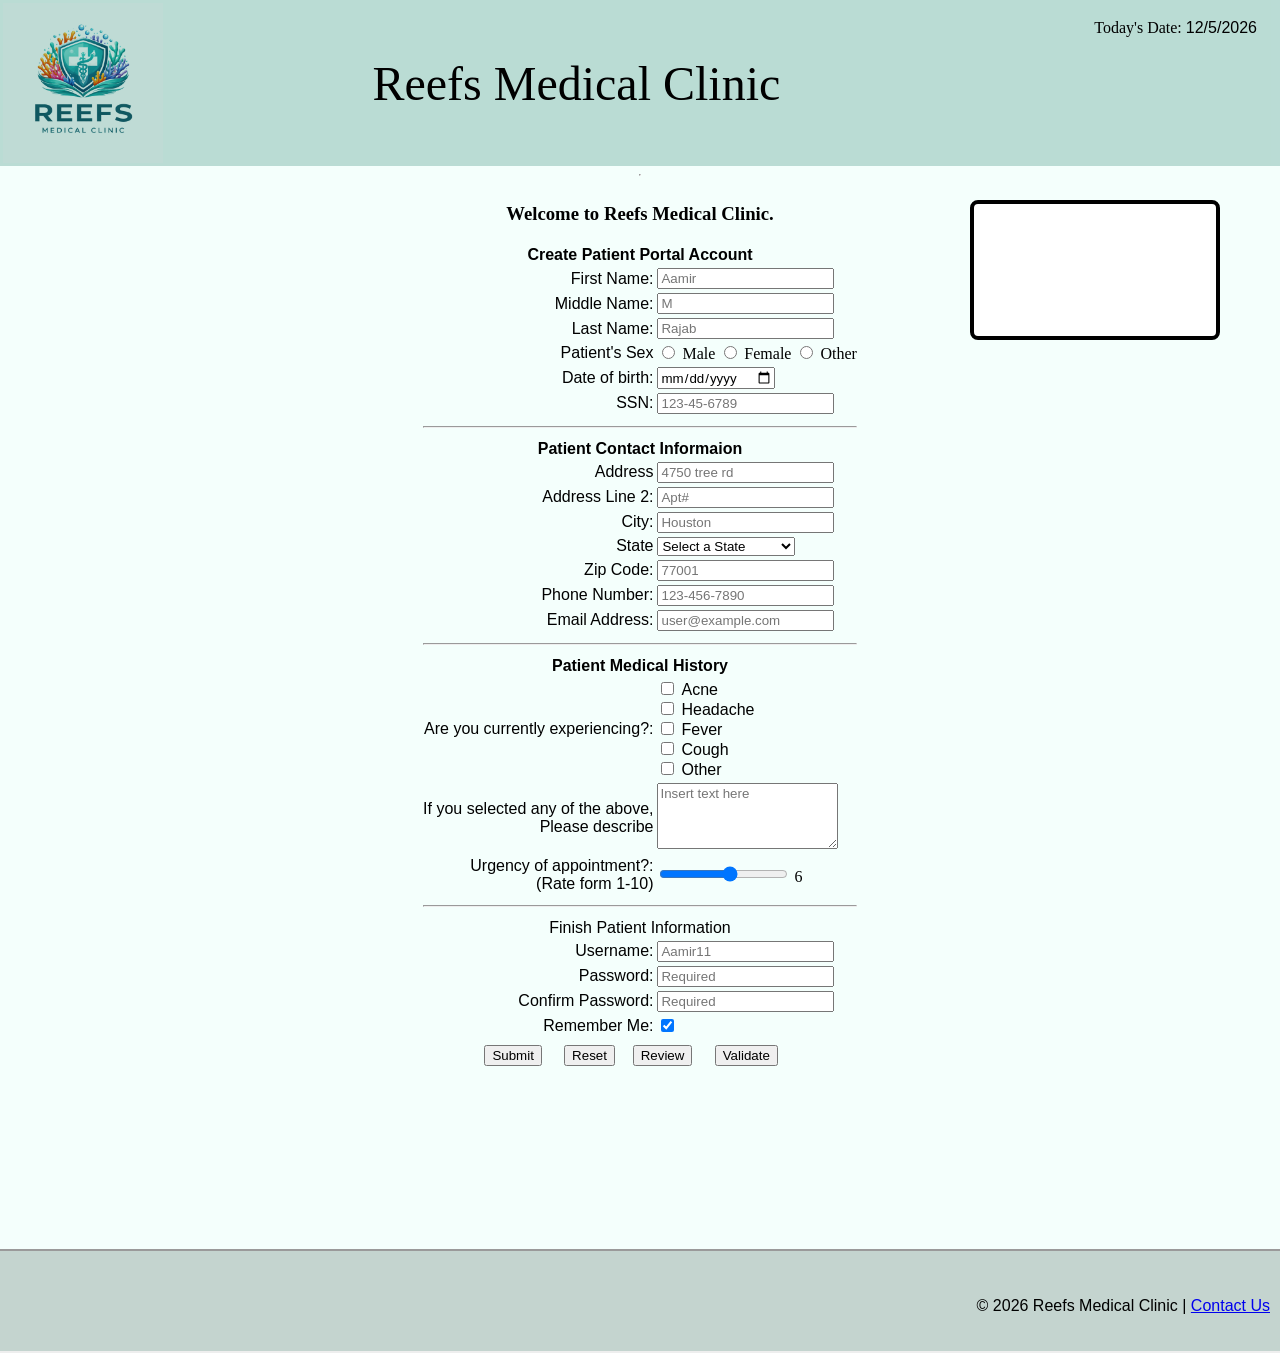
<file: index.html>
<!DOCTYPE html>
<!--
    Program Name:Aamir's HW 4
    Author Name: Aamir Rajab
    Date Created: 01/30/2026
    Date last Modified: 02/07/2026
    Version: 1.0
    Description: This is Aamir's HTMl Code for HW4
-->
    <html lang="en">
        <head>
            <meta name= "viewport" content="width=device-width, initial-scale=1.0">
            <link rel="stylesheet" href="HW4.css"><!-- Link to CSS file -->
            <!--displays text in the browser's tab-->
            <title>New Patient Registration | Reefs Medical Clinic</title>
        </head>
        <body>
            <header>
                <table width="100%">
            <tr>
                <td valign="top" align="left" width="20%">
                    <div class="image">
                        <img align="center" src="ReefsClinicLogo.png" alt="clinic logo" width="160px" id="logo"/>
                    </div>
                 </td>
                 <td width="50%">
                    <h2> Reefs Medical Clinic</h2>
                </td>
                <td valign="top" align="right" width="30%">
                    <p class= "date-box">
                     Today's Date: <span id= "today"></span></p>
                </td>
            </tr>
             </table>
        </header>
<hr>
<center>
    <div id = "welcome-box">
        <h3 id= "welcome1"></h3>
        <p id="api-output"></p>
        <span id="welcome2"></span>
    </div>
</center>

            <!--The Form begins Here-->
            
  <!--iframe looks like an add-->
<div class="iframe-container">
    <iframe class="frame" src="https://www.mcaspets.org/" frameborder="0"></iframe>
</div>   
<form id="signup" action="thankyou.html">
    <center>
        <div class="format">
            <table>
                <tr>
                    <th colspan="4">Create Patient Portal Account</th>
                </tr>
                <!--patient information section of form starts here-->
               
                <tr>
                    <td class="td1"><label for="fname">First Name:</label></td>
                    <td>
                        <input
                            type="text"
                            name="fname"
                            id="fname"
                            maxlength="30"
                            required
                            title="Letters,apostrophes,and dashes only"
                            pattern="[a-zA-Z']{1,30}"
                            onblur="validateFname()"
                            placeholder="Aamir"
                        />
                       <br>
                        <span class="error" id="fname-error"></span>
                    </td>
                </tr>

                <tr>
                    <td class="td1"><label for="mini">Middle Name:</label></td>
                    <td>
                        <input
                            type="text"
                            name="mini"
                            id="mini"
                            maxlength="1"
                            required
                            title="Letters only"
                            pattern="[a-zA-Z']{1,30}"
                            onblur="validateMini()"
                            placeholder="M"
                        />
                       <br>
                        <span class="error" id="mini-error"></span>
    
                    </td>
                </tr>

               <tr>
                    <td class="td1"><label for="lname">Last Name:</label></td>
                    <td>
                        <input
                            type="text"
                            name="lname"
                            id="lname"
                            maxlength="30"
                            required
                            title="Letters,apostrophes,and dashes only."
                            pattern="[a-zA-Z']{1,30}"
                            onblur="validateLname()"
                            placeholder="Rajab"
                        />
                       <br>
                        <span class="error" id="lname-error"></span>
    
                    </td>
                </tr>

                <tr>
                    <td class="td1"><label for="psex">Patient's Sex</label></td>
                    <td>
                        <input
                        type="radio"
                        id="s1"
                        name="psex"
                        value="Male"
                        /> Male
                        
                        <input
                        type="radio"
                        id="s2"
                        name="psex"
                        value="Female"
                        /> Female

                        <input
                        type="radio"
                        id="s3"
                        name="psex"
                        value="other"
                        /> Other
                    </td>
                </tr>
                
                <tr>
                    <td class="td1"><label for="dob">Date of birth:</label></td>
                    <td>
                        <input
                        type="date"
                        id="dob"
                        name="dob"
                        onblur="validateDob()"
                        required
                        placeholder="mm/dd/yyyy"
                        />
                        <br>
                        <span class="error" id="dob-error"></span>
                    </td>
                </tr>

                <tr>
                    <td class="td1"><label for="ssn">SSN:</label></td>
                    <td>
                        <input
                        type="password"
                        minlength="11"
                        maxlength="11"
                        name="ssn"
                        id="ssn"
                        required
                        title="Numbers only"
                        placeholder="123-45-6789"
                        onblur="validateSSN()"
                        />
                        <br>
                        <span class="error" id="ssn-error"></span>  
                    </td>
                </tr>

                <tr>
                    <th colspan="4"><hr></th><!--Line to create seperation-->
                </tr>

                <tr> 
                    <th colspan="4">Patient Contact Informaion</th>
                </tr>
                
                <tr>
                    <td class="td1"><label for="address 1">Address</label></td>
                    <td>
                        <input
                        type="text"
                        name="address1"
                        id="address1"
                        maxlength="40"
                        required
                        title="Please enter your address"
                        placeholder="4750 tree rd"
                        onblur="validateAddress1()"
                         />
                        <br>
                        <span class="error" id="address1-error"></span>
                    </td>
                </tr>

                <tr> 
                    <td class="td1"><label for="address2">Address Line 2:</label></td>
                    <td>
                        <input 
                        type="text"
                        name="address2"
                        id="address2"
                        maxlength="40"
                        required
                        title="Please enter your address line 2"
                        placeholder="Apt#"
                        onblur="validateAddress2()"
                        />
                        <br>
                        <span class="error" id="address2-error"></span>
                    </td>
                </tr>

                <tr>
                    <td class="td1"><label for="city">City:</label></td>
                    <td>
                        <input
                        type="text"
                        name="city"
                        id="city"
                        maxlength="20"
                        required
                        title="Please enter your city"
                        placeholder="Houston"
                        onblur="validateCity()"
                        />
                    <br>
                        <span class="error" id="city-error"></span>
                    </td>
                </tr>

                <tr>
                    <td class="td1"><label for="State">State</label></td>
                    <td>                   
                        <select name="state" id="state" required title="Please select your state">
                            <option value="">Select a State</option>
                            <option value="AL">Alabama</option>
                            <option value="AK">Alaska</option>
                            <option value="AZ">Arizona</option>
                            <option value="AR">Arkansas</option>
                            <option value="CA">California</option>
                            <option value="CO">Colorado</option>
                            <option value="CT">Connecticut</option>
                            <option value="DE">Delaware</option>
                            <option value="FL">Florida</option>
                            <option value="GA">Georgia</option>
                            <option value="HI">Hawaii</option>
                            <option value="ID">Idaho</option>
                            <option value="IL">Illinois</option>
                            <option value="IN">Indiana</option>
                            <option value="IA">Iowa</option>
                            <option value="KS">Kansas</option>
                            <option value="KY">Kentucky</option>
                            <option value="LA">Louisiana</option>
                            <option value="ME">Maine</option>
                            <option value="MD">Maryland</option>
                            <option value="MA">Massachusetts</option>       
                            <option value="MI">Michigan</option>
                            <option value="MN">Minnesota</option>
                            <option value="MS">Mississippi</option>
                            <option value="MO">Missouri</option>
                            <option value="MT">Montana</option>
                            <option value="NE">Nebraska</option>
                            <option value="NV">Nevada</option>
                            <option value="NH">New Hampshire</option>
                            <option value="NJ">New Jersey</option>
                            <option value="NM">New Mexico</option>
                            <option value="NY">New York</option>
                            <option value="NC">North Carolina</option>
                            <option value="ND">North Dakota</option>
                            <option value="OH">Ohio</option>
                            <option value="OK">Oklahoma</option>
                            <option value="OR">Oregon</option>
                            <option value="PA">Pennsylvania</option>
                            <option value="RI">Rhode Island</option>
                            <option value="SC">South Carolina</option>
                            <option value="SD">South Dakota</option>
                            <option value="TN">Tennessee</option>
                            <option value="TX">Texas</option>
                            <option value="UT">Utah</option>
                            <option value="VT">Vermont</option>
                            <option value="VA">Virginia</option>
                            <option value="WA">Washington</option>
                            <option value="WV">West Virginia</option>
                            <option value="WI">Wisconsin</option>
                            <option value="WY">Wyoming</option>
                            <option value="DC">District of Columbia</option>
                         </select>
                    </td>
                    </tr>
                <tr>
                    <td class="td1"><label for="zcode">Zip Code:</label></td>
                    <td>
                        <input
                        type="text"
                        name="zcode"
                        id="zcode"
                        pattern="[0-9]{5}"
                        maxlength="5"
                        required
                        title="Numbers only"
                        placeholder="77001"
                        onblur="validateZcode()"
                        />
                        <br>
                        <span class="error" id="zcode-error"></span>
                    </td>
                </tr>
                    <tr>
                        <td class="td1"><label for="phnum">Phone Number:</label></td>
                        <td>
                            <input
                            type="text"
                            name="phnum"
                            id="phnum"
                            pattern="[0-9]{3}-[0-9]{3}-[0-9]{4}"
                            maxlength="30"
                            required
                            title="Please enter your phone number in the format: 123-456-7890"
                            placeholder="123-456-7890"
                            onblur="validatePhone()"
                            />
                            <br>
                            <span class="error" id="phnum-error"></span>
                        </td>
                        </tr>

                          <td class="td1"><label for="email">Email Address:</label></td>
                    <td>
                        <input
                        type="text"
                        name="email"
                        id="email"
                        required
                        title="Please enter a valid email address"
                        placeholder="user@example.com"
                        pattern="[a-z0-9._%+-]+@[a-z0-9.-]+\.[a-z]{2,20}$"
                        onblur="validateEmail()"
                        />
                        <br>
                        <span class="error" id="email-error"></span>
                    </td>
                </tr>

                
                <tr>
                    <th colspan="4"><hr></th><!--Line to create seperation-->
                </tr>

                <!--Patient History Section here-->
                <tr>
                    <th colspan="4">Patient Medical History</th>
                </tr>

                <tr>
                    <td class="td1"><label for="pat_hist">Are you currently experiencing?:</label></td>
                    <td>
                        <input type="checkbox" id="option1" value="Acne">
                        <label for="option1">Acne</label><br>
                        
                        <input type="checkbox" id="option2" value="Headache">
                        <label for="option2">Headache</label><br>
                        
                        <input type="checkbox" id="option3" value="Fever">
                        <label for="option3">Fever</label><br>

                        <input type="checkbox" id="option4" value="Cough">
                        <label for="option4">Cough</label><br>

                        <input type="checkbox" id="option5" value="Other">
                        <label for="option5">Other</label><br>
                    </td>
                 </tr>

                 <tr>
                    <td class="td1" align="right">
                        <label for="notes"> If you selected any of the above,<br>Please describe</label>
                    </td>

                    <td>
                        <textarea
                        rows="4"
                        cols="20"
                        maxlength="500"
                        id="notes"
                        name="notes"
                        title="Please enter a brief description of your symptoms"
                        placeholder="Insert text here"
                        ></textarea>
                        <span id="description_text"></span>
                    </td>
                </tr>
                                    <!--Range Slider-->
                  <tr>
                    <td class="td1"><label for="range">Urgency of appointment?:<br/>(Rate form 1-10)</label></td>
                    <td>
                        <input
                        type="range"
                        name="range"
                        id="range"
                        min="1"
                        max="10"
                        Value="o"
                        />
                        <span id="range-slider"></span>
                    </td>

                    </tr>

                    <tr>
                        <th colspan="4"><hr></th><!--Line to create seperation-->
                    </tr>

                    <!--account information section-->
                    <tr>
                        <th colspan="4"><label for="uname">Finish Patient Information</label></th>
                    </tr>

                    <tr>
                        <td class="td1"><label for="uname">Username:</label></td>
                         <td>
                           <input type="text"
                           name="uname"
                           id="uname"
                           max length="15"
                           min length="5"
                           required
                           title="Username must contain at least 5 characters. Cannot start with a number"
                           placeholder="Aamir11"
                           onblur="validateUname()"
                           />
                            <br>        
                            <span class="error" id="uname-error"></span>
                         </td

                     </tr>

                     <tr>
                        <td class="td1"><label for="pword">Password:</label></td>
                         <td>
                           <input type="password"
                           name="pword"
                           id="pword"
                           minlength="10"
                           max length="30"
                           required
                           title="Password must contain at least 10 characters, one uppercase letter, one lowercase letter, one number, and one special character "
                           placeholder="Required"
                           onblur="validatePassword()"
                           oninput="validatePassword()"
                           onfocus="validatePassword()" 
                           />
                            <br>
                            <span class="error" id="pword-error"></span>    
                         </td>
                     </tr>

                     <tr>
                        <td class="td1"><label for="con_pword">Confirm Password:</label></td>
                         <td>
                           <input type="password"
                           name="con_pword"
                           id="con_pword"
                           minlength="10"
                           max length="30"
                           required
                           title="Confrim password"
                           placeholder="Required"
                           onblur="confirmPassword()"
                           oninput="confirmPassword()"
                           onfocus="confirmPassword()"
                           />
                            <br>
                            <span class="error" id="pword2-error"></span>
                         </td>
                     </tr>

                     <!--check box -->
                     <tr>
                         <td class="td1"> <label for="remember-me">Remember Me:</label></td>
                            <td>
                                <input
                                type="checkbox"
                                id="remember-me"
                                name="remember-me"
                                checked
                                />
                            </td>
                        </tr>

                     <tr>
                        <td class="td1" colspan="4">
                            <center>
                                <input type="submit" name="submit" id="submit" style="font-family: 'optima', sans-serif;"/>
                                &nbsp;&nbsp;&nbsp;
                                <input type="reset" name="Reset" id="reset" style="font-family: 'optima', sans-serif;"/>&nbsp;&nbsp;&nbsp;
                                <input type="button" name="review" id="review" value="Review" style="font-family: 'optima', sans-serif;" onclick="reviewInput()"/>
                                &nbsp;&nbsp;&nbsp;
                                 <input type="button" name="validate" id="validate" value="Validate" style="font-family: 'optima', sans-serif;" onclick="validateEverything()"/>
                                &nbsp;&nbsp;&nbsp;
                            </center>
                        </td>
                     </tr>

                     </tr>
</table>
<div class="pword-message">
    <span id="msg1"></span><br>
    <span id="msg2"></span><br>
    <span id="msg3"></span><br>
    <span id="msg4"></span><br>
    <span id="msg5"></span><br>
    <span id="msg6"></span><br>
    <span id="msg7"></span><br>
    <span id="pword2-error"></span><br/>
</div>
    <center>    
        <p id="showInput"></p>
    </center>
</th>
</center>
</form>

<!--iframe Footer goes here that contains the website link-->
<iframe src="footer.html" width="100%" height="100px" title="Footer"></iframe>
<script src="HW4.js"></script>

<!-- Insert alert box into form when necessary -->
<div id="alert-box">
    <div id="alert-content">
        <h4>Please fill out all required information. </h4>
        <button id="close-alert">OK</button>
    </div>
</div>
    </body>
</html>
</file>
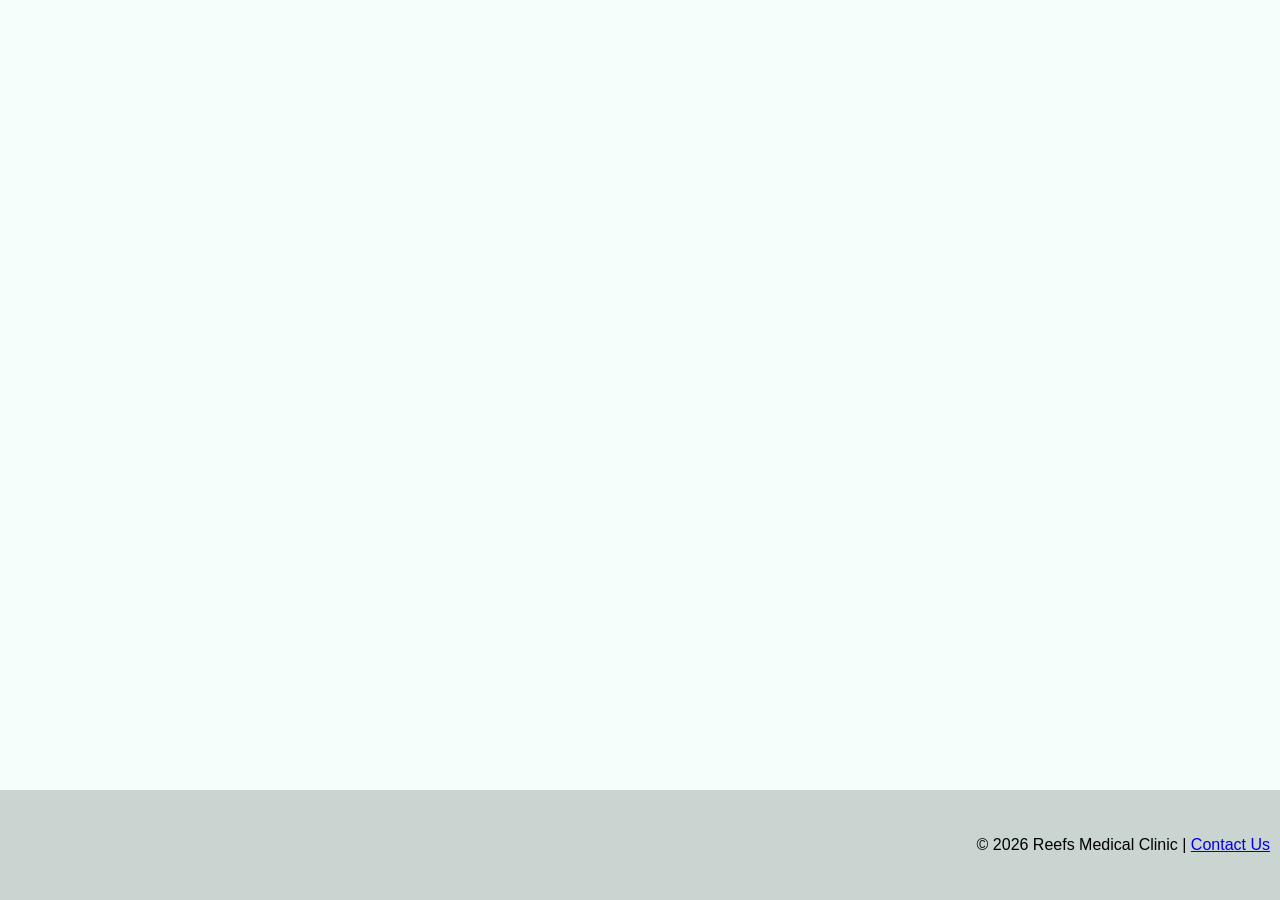
<file: footer.html>
<!DOCTYPE html>
<!--
    Program Name:Aamir's HW 4
    Author Name: Aamir Rajab
    Date Created: 01/30/2026
    Date last Modified: 02/07/2026
    Version: 1.0
    Description: This is Aamir's HTMl Code for HW4
-->
    <html lang="en">
        <head>
            <link rel="stylesheet" href="HW4.css"><!-- Link to CSS file -->
            <!--displays text in the browser's tab-->
            <title>New Patient Registration | Reefs Medical Clinic</title>
        </head>
        <footer>
    <p id="footer">&#169 2026 Reefs Medical Clinic | <a href="https://www.mcaspets.org/" target="_blank">Contact Us</a></p>
</footer>
</html>
</file>
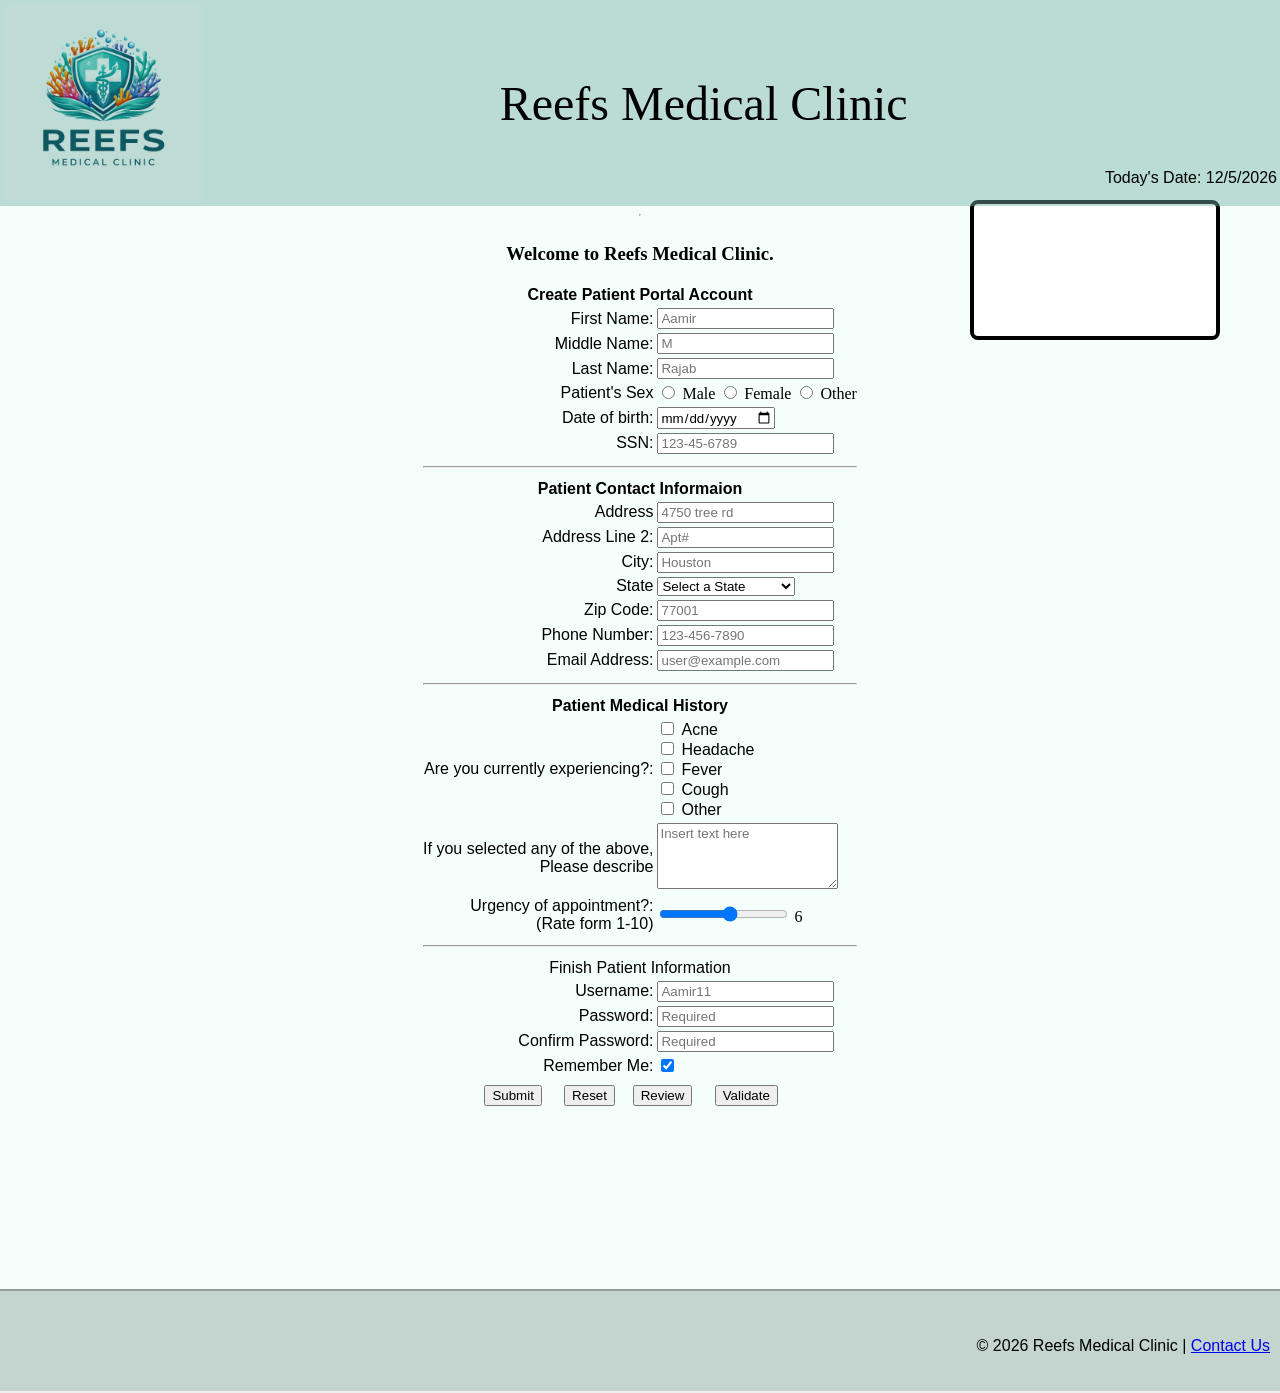
<file: HW4.html>
<!DOCTYPE html>
<!--
    Program Name:Aamir's HW 4
    Author Name: Aamir Rajab
    Date Created: 01/30/2026
    Date last Modified: 02/07/2026
    Version: 1.0
    Description: This is Aamir's HTMl Code for HW4
-->
    <html lang="en">
        <head>
            <link rel="stylesheet" href="HW4.css"><!-- Link to CSS file -->
            <!--displays text in the browser's tab-->
            <title>New Patient Registration | Reefs Medical Clinic</title>
        </head>
        <body>
            <header>
                <table width="100%">
            <tr>
                <td valign="top" align="left" width="30%">
                    <div class="image">
                        <img align="center" src="ReefsClinicLogo.png" alt="clinic logo" width="200px" id="logo"/>
                    </div>
                 </td>
                 <td>
                    <h2> Reefs Medical Clinic</h2>
                </td>
                <td valign="bottom" align="right" width="20%">
                    <p> Today's Date: <span id= "today"></span></p>
                </td>
            </tr>
             </table>
        </header>
<hr>
<center>
    <div id = "welcome-box">
        <h3 id= "welcome1"></h3>
        <p id="api-output"></p>
        <span id="welcome2"></span>
    </div>
</center>
<!--iframe looks like an add-->
<div class="iframe-container">
    <iframe class="frame" src="https://www.mcaspets.org/" frameborder="0"></iframe>
</div>
<!--The Form begins Here-->
<form id="signup" action="thankyou.html">
    <center>
        <div class="format">
            <table>
                <tr>
                    <th colspan="4">Create Patient Portal Account</th>
                </tr>
                <!--patient information section of form starts here-->
               
                <tr>
                    <td class="td1"><label for="fname">First Name:</label></td>
                    <td>
                        <input
                            type="text"
                            name="fname"
                            id="fname"
                            maxlength="30"
                            required
                            title="Letters,apostrophes,and dashes only"
                            pattern="[a-zA-Z']{1,30}"
                            onblur="validateFname()"
                            placeholder="Aamir"
                        />
                       <br>
                        <span class="error" id="fname-error"></span>
                    </td>
                </tr>

                <tr>
                    <td class="td1"><label for="mini">Middle Name:</label></td>
                    <td>
                        <input
                            type="text"
                            name="mini"
                            id="mini"
                            maxlength="1"
                            required
                            title="Letters only"
                            pattern="[a-zA-Z']{1,30}"
                            onblur="validateMini()"
                            placeholder="M"
                        />
                       <br>
                        <span class="error" id="mini-error"></span>
    
                    </td>
                </tr>

               <tr>
                    <td class="td1"><label for="lname">Last Name:</label></td>
                    <td>
                        <input
                            type="text"
                            name="lname"
                            id="lname"
                            maxlength="30"
                            required
                            title="Letters,apostrophes,and dashes only."
                            pattern="[a-zA-Z']{1,30}"
                            onblur="validateLname()"
                            placeholder="Rajab"
                        />
                       <br>
                        <span class="error" id="lname-error"></span>
    
                    </td>
                </tr>

                <tr>
                    <td class="td1"><label for="psex">Patient's Sex</label></td>
                    <td>
                        <input
                        type="radio"
                        id="s1"
                        name="psex"
                        value="Male"
                        /> Male
                        
                        <input
                        type="radio"
                        id="s2"
                        name="psex"
                        value="Female"
                        /> Female

                        <input
                        type="radio"
                        id="s3"
                        name="psex"
                        value="other"
                        /> Other
                    </td>
                </tr>
                
                <tr>
                    <td class="td1"><label for="dob">Date of birth:</label></td>
                    <td>
                        <input
                        type="date"
                        id="dob"
                        name="dob"
                        onblur="validateDob()"
                        required
                        placeholder="mm/dd/yyyy"
                        />
                        <br>
                        <span class="error" id="dob-error"></span>
                    </td>
                </tr>

                <tr>
                    <td class="td1"><label for="ssn">SSN:</label></td>
                    <td>
                        <input
                        type="password"
                        minlength="11"
                        maxlength="11"
                        name="ssn"
                        id="ssn"
                        required
                        title="Numbers only"
                        placeholder="123-45-6789"
                        onblur="validateSSN()"
                        />
                        <br>
                        <span class="error" id="ssn-error"></span>  
                    </td>
                </tr>

                <tr>
                    <th colspan="4"><hr></th><!--Line to create seperation-->
                </tr>

                <tr> 
                    <th colspan="4">Patient Contact Informaion</th>
                </tr>
                
                <tr>
                    <td class="td1"><label for="address 1">Address</label></td>
                    <td>
                        <input
                        type="text"
                        name="address1"
                        id="address1"
                        maxlength="40"
                        required
                        title="Please enter your address"
                        placeholder="4750 tree rd"
                        onblur="validateAddress1()"
                         />
                        <br>
                        <span class="error" id="address1-error"></span>
                    </td>
                </tr>

                <tr> 
                    <td class="td1"><label for="address2">Address Line 2:</label></td>
                    <td>
                        <input 
                        type="text"
                        name="address2"
                        id="address2"
                        maxlength="40"
                        required
                        title="Please enter your address line 2"
                        placeholder="Apt#"
                        onblur="validateAddress2()"
                        />
                        <br>
                        <span class="error" id="address2-error"></span>
                    </td>
                </tr>

                <tr>
                    <td class="td1"><label for="city">City:</label></td>
                    <td>
                        <input
                        type="text"
                        name="city"
                        id="city"
                        maxlength="20"
                        required
                        title="Please enter your city"
                        placeholder="Houston"
                        onblur="validateCity()"
                        />
                    <br>
                        <span class="error" id="city-error"></span>
                    </td>
                </tr>

                <tr>
                    <td class="td1"><label for="State">State</label></td>
                    <td>                   
                        <select name="state" id="state" required title="Please select your state">
                            <option value="">Select a State</option>
                            <option value="AL">Alabama</option>
                            <option value="AK">Alaska</option>
                            <option value="AZ">Arizona</option>
                            <option value="AR">Arkansas</option>
                            <option value="CA">California</option>
                            <option value="CO">Colorado</option>
                            <option value="CT">Connecticut</option>
                            <option value="DE">Delaware</option>
                            <option value="FL">Florida</option>
                            <option value="GA">Georgia</option>
                            <option value="HI">Hawaii</option>
                            <option value="ID">Idaho</option>
                            <option value="IL">Illinois</option>
                            <option value="IN">Indiana</option>
                            <option value="IA">Iowa</option>
                            <option value="KS">Kansas</option>
                            <option value="KY">Kentucky</option>
                            <option value="LA">Louisiana</option>
                            <option value="ME">Maine</option>
                            <option value="MD">Maryland</option>
                            <option value="MA">Massachusetts</option>       
                            <option value="MI">Michigan</option>
                            <option value="MN">Minnesota</option>
                            <option value="MS">Mississippi</option>
                            <option value="MO">Missouri</option>
                            <option value="MT">Montana</option>
                            <option value="NE">Nebraska</option>
                            <option value="NV">Nevada</option>
                            <option value="NH">New Hampshire</option>
                            <option value="NJ">New Jersey</option>
                            <option value="NM">New Mexico</option>
                            <option value="NY">New York</option>
                            <option value="NC">North Carolina</option>
                            <option value="ND">North Dakota</option>
                            <option value="OH">Ohio</option>
                            <option value="OK">Oklahoma</option>
                            <option value="OR">Oregon</option>
                            <option value="PA">Pennsylvania</option>
                            <option value="RI">Rhode Island</option>
                            <option value="SC">South Carolina</option>
                            <option value="SD">South Dakota</option>
                            <option value="TN">Tennessee</option>
                            <option value="TX">Texas</option>
                            <option value="UT">Utah</option>
                            <option value="VT">Vermont</option>
                            <option value="VA">Virginia</option>
                            <option value="WA">Washington</option>
                            <option value="WV">West Virginia</option>
                            <option value="WI">Wisconsin</option>
                            <option value="WY">Wyoming</option>
                            <option value="DC">District of Columbia</option>
                         </select>
                    </td>
                    </tr>
                <tr>
                    <td class="td1"><label for="zcode">Zip Code:</label></td>
                    <td>
                        <input
                        type="text"
                        name="zcode"
                        id="zcode"
                        pattern="[0-9]{5}"
                        maxlength="5"
                        required
                        title="Numbers only"
                        placeholder="77001"
                        onblur="validateZcode()"
                        />
                        <br>
                        <span class="error" id="zcode-error"></span>
                    </td>
                </tr>
                    <tr>
                        <td class="td1"><label for="phnum">Phone Number:</label></td>
                        <td>
                            <input
                            type="text"
                            name="phnum"
                            id="phnum"
                            pattern="[0-9]{3}-[0-9]{3}-[0-9]{4}"
                            maxlength="30"
                            required
                            title="Please enter your phone number in the format: 123-456-7890"
                            placeholder="123-456-7890"
                            onblur="validatePhone()"
                            />
                            <br>
                            <span class="error" id="phnum-error"></span>
                        </td>
                        </tr>

                          <td class="td1"><label for="email">Email Address:</label></td>
                    <td>
                        <input
                        type="text"
                        name="email"
                        id="email"
                        required
                        title="Please enter a valid email address"
                        placeholder="user@example.com"
                        pattern="[a-z0-9._%+-]+@[a-z0-9.-]+\.[a-z]{2,20}$"
                        onblur="validateEmail()"
                        />
                        <br>
                        <span class="error" id="email-error"></span>
                    </td>
                </tr>

                
                <tr>
                    <th colspan="4"><hr></th><!--Line to create seperation-->
                </tr>

                <!--Patient History Section here-->
                <tr>
                    <th colspan="4">Patient Medical History</th>
                </tr>

                <tr>
                    <td class="td1"><label for="pat_hist">Are you currently experiencing?:</label></td>
                    <td>
                        <input type="checkbox" id="option1" value="Acne">
                        <label for="option1">Acne</label><br>
                        
                        <input type="checkbox" id="option2" value="Headache">
                        <label for="option2">Headache</label><br>
                        
                        <input type="checkbox" id="option3" value="Fever">
                        <label for="option3">Fever</label><br>

                        <input type="checkbox" id="option4" value="Cough">
                        <label for="option4">Cough</label><br>

                        <input type="checkbox" id="option5" value="Other">
                        <label for="option5">Other</label><br>
                    </td>
                 </tr>

                 <tr>
                    <td class="td1" align="right">
                        <label for="notes"> If you selected any of the above,<br>Please describe</label>
                    </td>

                    <td>
                        <textarea
                        rows="4"
                        cols="20"
                        maxlength="500"
                        id="notes"
                        name="notes"
                        title="Please enter a brief description of your symptoms"
                        placeholder="Insert text here"
                        ></textarea>
                        <span id="description_text"></span>
                    </td>
                </tr>
                                    <!--Range Slider-->
                  <tr>
                    <td class="td1"><label for="range">Urgency of appointment?:<br/>(Rate form 1-10)</label></td>
                    <td>
                        <input
                        type="range"
                        name="range"
                        id="range"
                        min="1"
                        max="10"
                        Value="o"
                        />
                        <span id="range-slider"></span>
                    </td>

                    </tr>

                    <tr>
                        <th colspan="4"><hr></th><!--Line to create seperation-->
                    </tr>

                    <!--account information section-->
                    <tr>
                        <th colspan="4"><label for="uname">Finish Patient Information</label></th>
                    </tr>

                    <tr>
                        <td class="td1"><label for="uname">Username:</label></td>
                         <td>
                           <input type="text"
                           name="uname"
                           id="uname"
                           max length="15"
                           min length="5"
                           required
                           title="Username must contain at least 5 characters. Cannot start with a number"
                           placeholder="Aamir11"
                           onblur="validateUname()"
                           />
                            <br>        
                            <span class="error" id="uname-error"></span>
                         </td

                     </tr>

                     <tr>
                        <td class="td1"><label for="pword">Password:</label></td>
                         <td>
                           <input type="password"
                           name="pword"
                           id="pword"
                           minlength="10"
                           max length="30"
                           required
                           title="Password must contain at least 10 characters, one uppercase letter, one lowercase letter, one number, and one special character "
                           placeholder="Required"
                           onblur="validatePassword()"
                           oninput="validatePassword()"
                           onfocus="validatePassword()" 
                           />
                            <br>
                            <span class="error" id="pword-error"></span>    
                         </td>
                     </tr>

                     <tr>
                        <td class="td1"><label for="con_pword">Confirm Password:</label></td>
                         <td>
                           <input type="password"
                           name="con_pword"
                           id="con_pword"
                           minlength="10"
                           max length="30"
                           required
                           title="Confrim password"
                           placeholder="Required"
                           onblur="confirmPassword()"
                           oninput="confirmPassword()"
                           onfocus="confirmPassword()"
                           />
                            <br>
                            <span class="error" id="pword2-error"></span>
                         </td>
                     </tr>

                     <!--check box -->
                     <tr>
                         <td class="td1"> <label for="remember-me">Remember Me:</label></td>
                            <td>
                                <input
                                type="checkbox"
                                id="remember-me"
                                name="remember-me"
                                checked
                                />
                            </td>
                        </tr>

                     <tr>
                        <td class="td1" colspan="4">
                            <center>
                                <input type="submit" name="submit" id="submit" style="font-family: 'optima', sans-serif;"/>
                                &nbsp;&nbsp;&nbsp;
                                <input type="reset" name="Reset" id="reset" style="font-family: 'optima', sans-serif;"/>&nbsp;&nbsp;&nbsp;
                                <input type="button" name="review" id="review" value="Review" style="font-family: 'optima', sans-serif;" onclick="reviewInput()"/>
                                &nbsp;&nbsp;&nbsp;
                                 <input type="button" name="validate" id="validate" value="Validate" style="font-family: 'optima', sans-serif;" onclick="validateEverything()"/>
                                &nbsp;&nbsp;&nbsp;
                            </center>
                        </td>
                     </tr>

                     </tr>
</table>
<div class="pword-message">
    <span id="msg1"></span><br>
    <span id="msg2"></span><br>
    <span id="msg3"></span><br>
    <span id="msg4"></span><br>
    <span id="msg5"></span><br>
    <span id="msg6"></span><br>
    <span id="msg7"></span><br>
    <span id="pword2-error"></span><br/>
</div>
    <center>    
        <p id="showInput"></p>
    </center>
</th>
</center>
</form>

<!--iframe Footer goes here that contains the website link-->
<iframe src="footer.html" width="100%" height="100px" title="Footer"></iframe>
<script src="HW4.js"></script>

<!-- Insert alert box into form when necessary -->
<div id="alert-box">
    <div id="alert-content">
        <h4>Please fill out all required information. </h4>
        <button id="close-alert">OK</button>
    </div>
</div>
    </body>
</html>
</file>
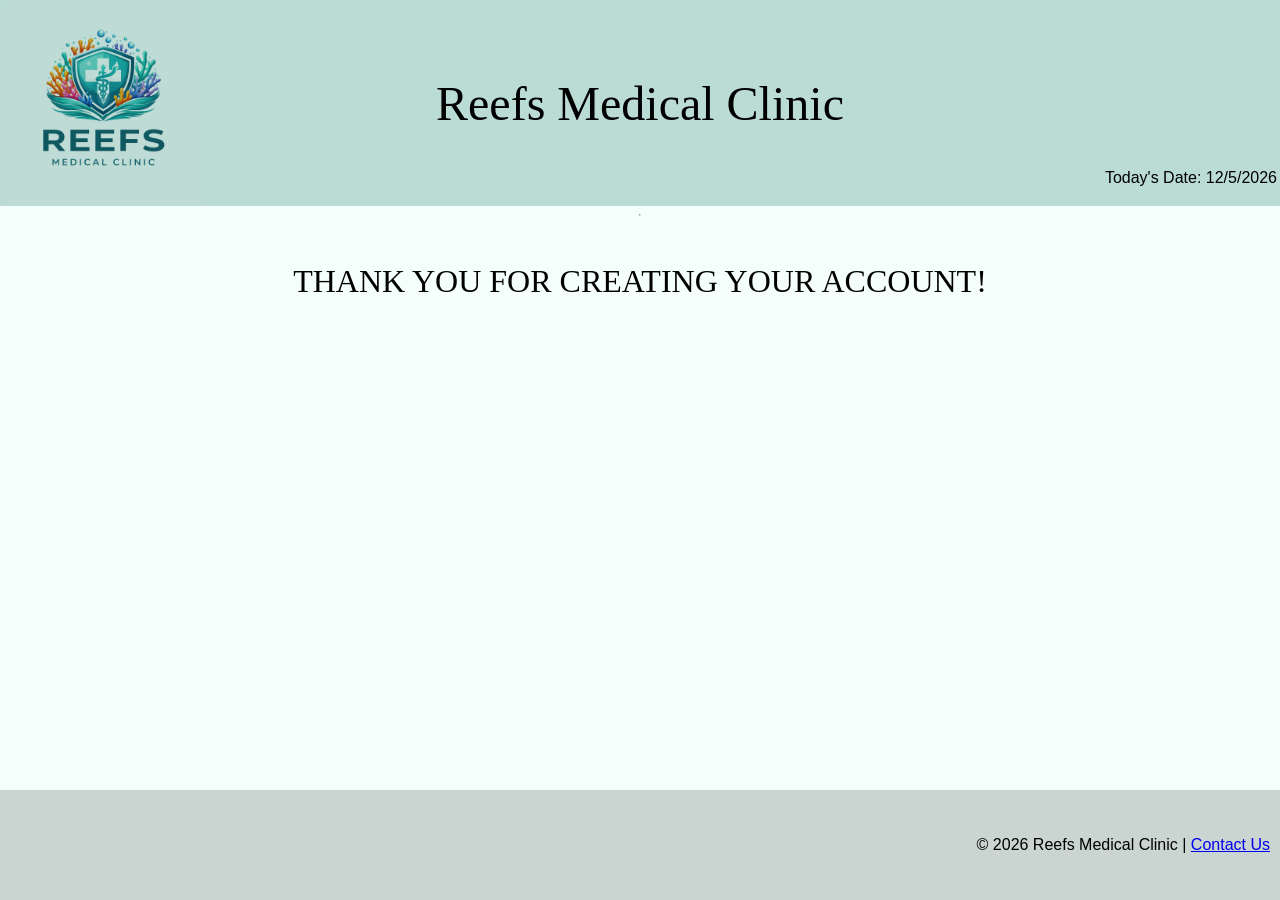
<file: thankyou.html>
<!DOCTYPE html>
<!--
    Program Name:Aamir's HW 4
    Author Name: Aamir Rajab
    Date Created: 01/30/2026
    Date last Modified: 02/07/2026
    Version: 1.0
    Description: This is Aamir's HTMl Code for HW4
-->
    <html lang="en">
        <head>
            <link rel="stylesheet" href="HW4.css"><!-- Link to CSS file -->
            <!--displays text in the browser's tab-->
            <title>Thank You! | Reefs Medical Clinic</title>
        </head>
        <body>
            <header>
                <table width="100%">
            <tr>
                <td valign="top" align="left" width="30%">
                    <div class="image">
                        <img align="center" src="ReefsClinicLogo.png" alt="clinic logo" width="200px" id="logo"/>
                    </div>
                 </td>
                 <td>
                    <h2> Reefs Medical Clinic</h2>
                </td>
                <td valign="bottom" align="right" width="30%">
                    <p> Today's Date: <span id= "today"></span></p>
                </td>
            </tr>
             </table>
        </header>
<hr>
<!--Thank you message begins Here-->
<br>
<main>
    <h1> THANK YOU FOR CREATING YOUR ACCOUNT!</h1>
</main>

<!--Footer goes here that contains the website link-->
<footer>
    <p id="footer">&#169 2026 Reefs Medical Clinic | <a href="https://www.mcaspets.org/" target="_blank">Contact Us</a></p>
</footer>
<script src="HW4.js"></script>
</body>
</html>
</file>
<file: HW4.css>
/*
Program Name: Aamir's HW 4
    Author Name: Aamir Rajab
    Date Created: 01/30/2026
    Date last Modified: 02/07/2026
    Version: 1.0
    Description: This is Aamir's CSS file for HW4
*/

header{
    position: sticky;
    top: 0;
    width: 100%;
    position: relative;
    background-color: rgba(113, 176, 162, 0.445);
    transition: background-color 0.3s ease-in-out;
    z-index: 1000;
}
header.scrolled{
    background-color:rgba(203, 195, 154, 0.548);
    opacity: 1.0;
}

body{
    display: flex;
    flex-direction: column;
    align-items: center;
    background-color: rgba(209, 255, 243, 0.226);
    margin: 0;
    height: 100%;           
    min-height: 100vh; /*make sure page is height of the viewport*/

}
html, body {
    overflow-x: hidden;
}

form{
    flex: grow 1;

}

h1{
    text-align: center;
    font-family: "Cooperplate", Georgia, 'Times New Roman', Times, serif;
    font-weight: lighter;
    flex: grow 1;;
}

h2{
    text-align: center;
    font-family: "Cooperplate", Georgia, 'Times New Roman', Times, serif;
    font-size: 3rem;
    font-weight: 400;
    flex-grow:1;
}

main{
    text-align: center;
    font-family: "Cooperplate", fantasy;
    font-weight: lighter;
    flex-grow: 1;
}

.image{
    text-align:left;
    height: 0%;
    mix-blend-mode: multiply;
}

.td1{
    text-align: right;
    font-family: "Optima", Arial, Helvetica, sans-serif;
    font-weight: lighter;

}

th{
    text-align: center;
    font-family: "Optima", Arial, Helvetica, sans-serif;
    font-weight: bold;
}

footer{
    bottom: 0%;
    width: 100%;
    background-color: rgba(65, 75, 66, 0.236);
    height:5%;
    margin-top: auto;
    padding: 30px 0;
}

#footer{
    text-align: right;
    font-family: "optima", sans-serif;
    font-weight: normal;
    margin-right: 10px;
}

label{
    text-align: right;
    font-family: "optima", sans-serif;
    font-weight: normal;
}

input{
    text-align: left;
    font-family: "optima", sans-serif;
    font-weight: normal;
}

textarea{
    text-align: left;
    font-family: "optima", sans-serif;
    font-weight: normal;
}

#today{
    text-align: left;
    font-family: "optima", sans-serif;
    font-weight: normal;
}

P{
    text-align: right;
    font-family: "optima", sans-serif;
    font-weight: normal;
}

.error {
    color: red;
    font-size: 12px;
    font-family: optima, sans-serif;
    font-weight:normal;
}

.pword-message {
    text-align: right;
    font-family: optima, sans-serif;
    font-weight: normal;
    position: relative;
    left: 100px;
    background: transparent;
    padding: 10px;
    border-spacing: 2px;
    border-radius: 20px;
    color: rgb(226, 43, 43);
}

#review {
    margin-top: 5px;
}

table.output,
tr.output,
td.output {
    width: 500px;
    background-color: rgba(26, 82, 185, 0.445);
    padding: 10px;
    border-spacing: 2px;
    border-radius: 20px;
    color: black;
}

td.output {
    width: 500px;
    background-color: rgba(19, 90, 220, 0.445);;
    padding: 10px;
    border-spacing: 2px;
}

#alert-box {
    display: none;
    position: fixed;
    z-index: 9999;
    left: 0;
    top: 0;
    width: 100%;
    height: 100%;
    overflow: auto;
    background-color: rgba(29, 86, 166, 0.442);
}

#alert-content {
    background-color: white;
    border-radius: 10px;
    width: 300px;
    height: 135px;
    margin: auto;
    margin-top: 20px;
    padding: 30px;
    text-align: center;
}

/* Styles for alert content heading */
#alert-content h4 {
    margin-top: 20%;
    font-size: 20px;
    text-align: center;
    font-family: "optima", sans-serif;
    font-weight: normal;    
}

#close-alert {
    background-color: rgb(238, 231, 231);
    border-width: 1px;
    border-style: solid;
    color: rgba(29, 86, 166, 0.884);
    border-color: rgba(184, 143, 6, 0.815);
    font-size: 16px;
    font-weight: bold;
    height: 30px;
    width: 80px;
    border-radius: 40px;
    cursor: pointer;
    margin-top: 20px;
    text-align: center;
    font-family: "optima", sans-serif;
}

.pword-message {
    text-align: right;
    font-family: "optima", sans-serif;
    font-weight: normal;
    position: relative;
    left: 100px;
    background: solid;
    padding: 10px;
    border-spacing: 2px;
    border-radius: 20px;
    color: rgb(218, 20, 20);
}

table.output,
tr.output,
td.output {
    width: 400px;
    background-color: rgb(234, 183, 183);
    padding: 20px;
    border-spacing: 1px;
    border-radius: 20px;
    color: #d20f0f;
}

td.outputdata {
    padding: 12px;
    border: 1px solid rgb(35, 98, 125);
    background-color:rgb(178, 242, 15);
    font-family: "Arial", sans-serif;
    font-size: 14px;
    color: #3682a6;
}

.date-box {
    text-align: right;
    font-family: optima,san-serif;
    font-weight: normal;
    margin-right: 20px;
    margin-bottom: 15px;
}

/*iframe styling*/
.iframe-container {
    position: absolute;
    top: 200px;
    right: 60px;
    width: 250px;
    height: 140px;
    overflow: visible;
    box-sizing: border-box;
}

.iframe-container iframe {
    width: 100%;
    height: 100%;
    border: 4px solid black;
    border-radius: 8px;
    background-color: white;
    padding: 2px;
    box-sizing: border-box;
}

/* Cookie welcome message styling */
#welcome {
    margin-top: 20px;
    font-size: 20px;
    text-align: center;
    font-family: "optima", sans-serif;
    font-weight: normal;
}

#welcome2 {
    margin-top: 20px;
    font-size: 20px;
    text-align: center;
    font-family: "optima", sans-serif;
    font-weight: normal;
}
</file>
